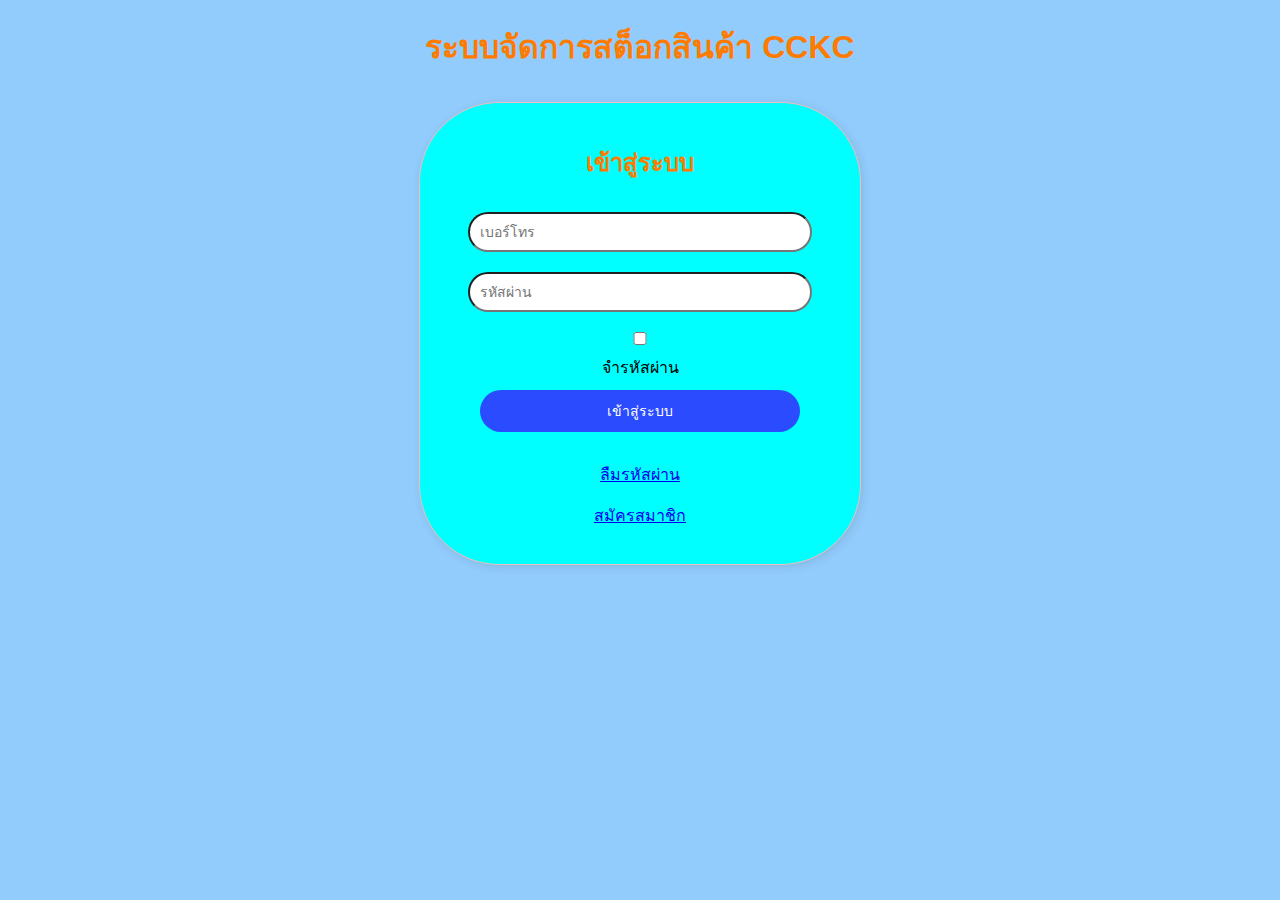
<file: index.html>
<!DOCTYPE html>
<html lang="th">
<head>
  <meta charset="UTF-8">
  <meta name="viewport" content="width=device-width, initial-scale=1.0">
  <title>ระบบจัดการสต็อกสินค้า</title>
  <link rel="stylesheet" href="static/stylelogin.css"/>
</head>
<body>

  <h1>ระบบจัดการสต็อกสินค้า CCKC</h1>

  <!-- ฟอร์มเข้าสู่ระบบ -->
  <div id="auth-section" class="container">
    <h2>เข้าสู่ระบบ</h2>
    <form id="login-form">
      <input type="text" id="phone" placeholder="เบอร์โทร" required>
      <input type="password" id="password" placeholder="รหัสผ่าน" required>
      <label>
        <input type="checkbox" id="remember-me"> จำรหัสผ่าน
      </label>
      <button type="submit">เข้าสู่ระบบ</button>
    </form>
    <p><a href="#" onclick="showForgotPassword()">ลืมรหัสผ่าน</a></p>
    <p> <a href="#" onclick="showRegister()">สมัครสมาชิก</a></p>
  </div>

  <!-- ฟอร์มสมัครสมาชิก -->
  <div id="register-section" class="container" style="display:none;">
    <h2>สมัครสมาชิก</h2>
    <form id="register-form">
      <input type="text" id="reg-phone" placeholder="เบอร์โทร" required>
      <input type="password" id="reg-password" placeholder="รหัสผ่าน" required>
      <button type="submit">สมัครสมาชิก</button>
    </form>
    <p><a href="#" onclick="showLogin()">กลับไปเข้าสู่ระบบ</a></p>
  </div>

  <!-- ฟอร์มลืมรหัสผ่าน -->
  <div id="forgot-password-section" class="container" style="display:none;">
    <h2>ลืมรหัสผ่าน</h2>
    <form id="forgot-password-form">
      <input type="text" id="forgot-phone" placeholder="เบอร์โทร" required>
      <button type="submit">รีเซ็ตรหัสผ่าน</button>
    </form>
    <p><a href="#" onclick="showLogin()">กลับไปเข้าสู่ระบบ</a></p>
  </div>

  <script>
    function showRegister() {
      document.getElementById('auth-section').style.display = 'none';
      document.getElementById('register-section').style.display = 'block';
      document.getElementById('forgot-password-section').style.display = 'none';
    }

    function showLogin() {
      document.getElementById('auth-section').style.display = 'block';
      document.getElementById('register-section').style.display = 'none';
      document.getElementById('forgot-password-section').style.display = 'none';
    }

    function showForgotPassword() {
      document.getElementById('auth-section').style.display = 'none';
      document.getElementById('register-section').style.display = 'none';
      document.getElementById('forgot-password-section').style.display = 'block';
    }

    function encryptPassword(password) {
      return btoa(password);
    }

    function checkLogin() {
      const loggedInUser = localStorage.getItem('loggedInUser');
      if (loggedInUser) {
        window.location.href = 'stock_management.html'; 
      }
    }

    function loadRememberedUser() {
      const rememberedPhone = localStorage.getItem('rememberedPhone');
      const rememberedPassword = localStorage.getItem('rememberedPassword');

      if (rememberedPhone && rememberedPassword) {
        document.getElementById('phone').value = rememberedPhone;
        document.getElementById('password').value = atob(rememberedPassword);
        document.getElementById('remember-me').checked = true;
      }
    }

    document.getElementById('register-form').addEventListener('submit', function(event) {
      event.preventDefault();
      const phone = document.getElementById('reg-phone').value.trim();
      const password = document.getElementById('reg-password').value.trim();
      const users = JSON.parse(localStorage.getItem('users')) || {};

      if (users[phone]) {
        alert('เบอร์นี้มีบัญชีอยู่แล้ว!');
        return;
      }

      users[phone] = encryptPassword(password);
      localStorage.setItem('users', JSON.stringify(users));

      alert('สมัครสมาชิกสำเร็จ! กรุณาเข้าสู่ระบบ');
      showLogin();
    });

    document.getElementById('login-form').addEventListener('submit', function(event) {
      event.preventDefault();
      const phone = document.getElementById('phone').value.trim();
      const password = document.getElementById('password').value.trim();
      const rememberMe = document.getElementById('remember-me').checked;
      const users = JSON.parse(localStorage.getItem('users')) || {};

      if (users[phone] && users[phone] === encryptPassword(password)) {
        localStorage.setItem('loggedInUser', phone);

        if (rememberMe) {
          localStorage.setItem('rememberedPhone', phone);
          localStorage.setItem('rememberedPassword', encryptPassword(password));
        } else {
          localStorage.removeItem('rememberedPhone');
          localStorage.removeItem('rememberedPassword');
        }

        alert('เข้าสู่ระบบสำเร็จ!');
        window.location.href = 'stock_management.html'; 
      } else {
        alert('เบอร์โทรหรือรหัสผ่านไม่ถูกต้อง');
      }
    });

    document.getElementById('forgot-password-form').addEventListener('submit', function(event) {
      event.preventDefault();
      const phone = document.getElementById('forgot-phone').value.trim();
      const users = JSON.parse(localStorage.getItem('users')) || {};

      if (users[phone]) {
        const newPassword = prompt("กรอกรหัสผ่านใหม่:");
        if (newPassword && newPassword.length >= 6) {
          users[phone] = encryptPassword(newPassword);
          localStorage.setItem('users', JSON.stringify(users));
          alert('รีเซ็ตรหัสผ่านสำเร็จ! กรุณาเข้าสู่ระบบใหม่');
          showLogin();
        } else {
          alert('รหัสผ่านต้องมีอย่างน้อย 6 ตัว');
        }
      } else {
        alert('ไม่พบเบอร์โทรนี้ในระบบ');
      }
    });

    loadRememberedUser();
    checkLogin();
  </script>

</body>
</html>
</file>
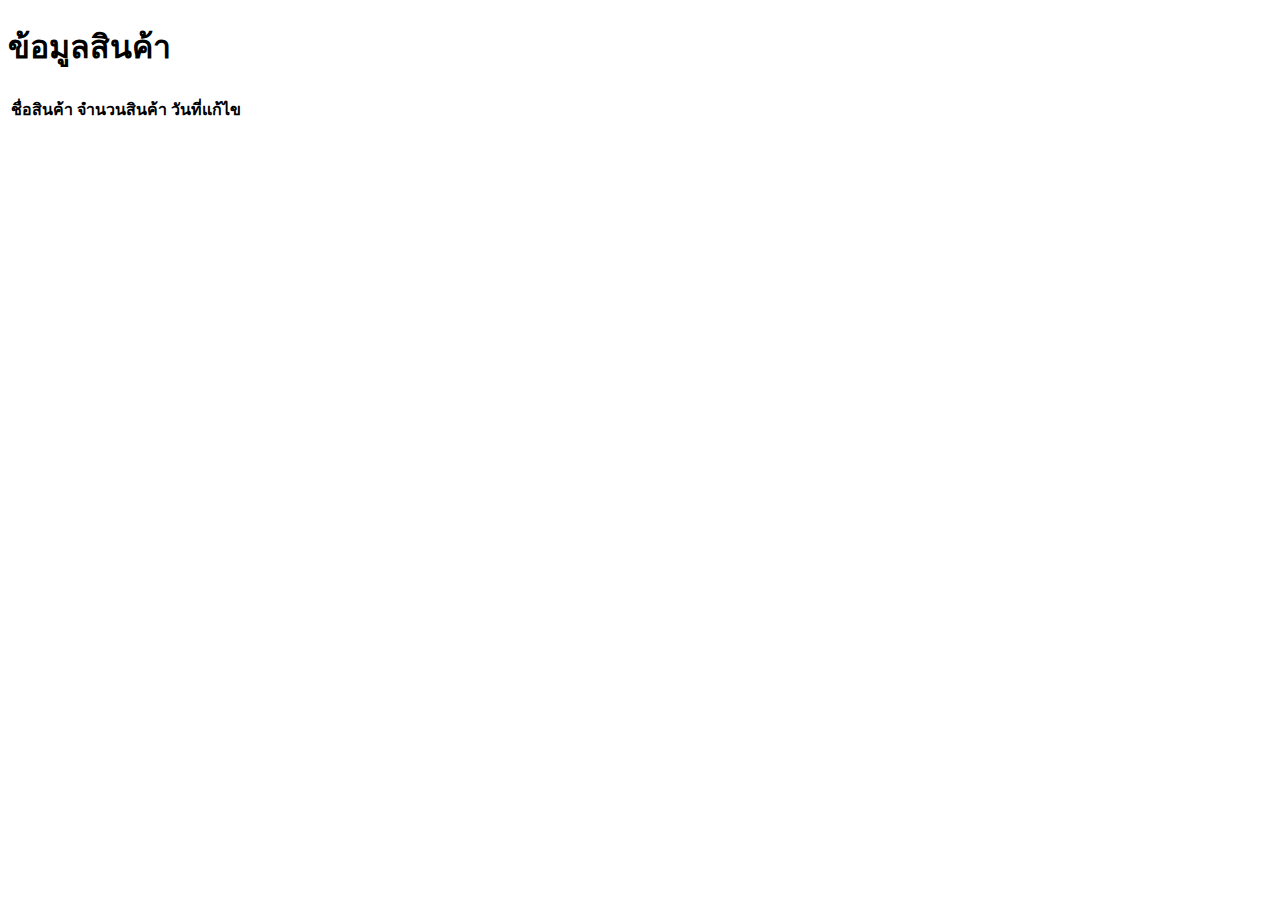
<file: product_data.html>
<!DOCTYPE html>
<html lang="th">
<head>
  <meta charset="UTF-8">
  <meta name="viewport" content="width=device-width, initial-scale=1.0">
  <title>ข้อมูลสินค้า</title>
</head>
<body>
  <h1>ข้อมูลสินค้า</h1>
  <table id="product-table">
    <thead>
      <tr>
        <th>ชื่อสินค้า</th>
        <th>จำนวนสินค้า</th>
        <th>วันที่แก้ไข</th>
      </tr>
    </thead>
    <tbody>
      <!-- รายการสินค้าจะแสดงที่นี่ -->
    </tbody>
  </table>

  <script>
    function renderTable() {
      const products = JSON.parse(localStorage.getItem('products')) || [];
      const tableBody = document.querySelector('#product-table tbody');
      tableBody.innerHTML = '';
      products.forEach((product) => {
        const row = document.createElement('tr');
        row.innerHTML = `
          <td>${product.name}</td>
          <td>${product.quantity}</td>
          <td>${product.updatedAt}</td>
        `;
        tableBody.appendChild(row);
      });
    }

    renderTable();
  </script>

</body>
</html>
</file>
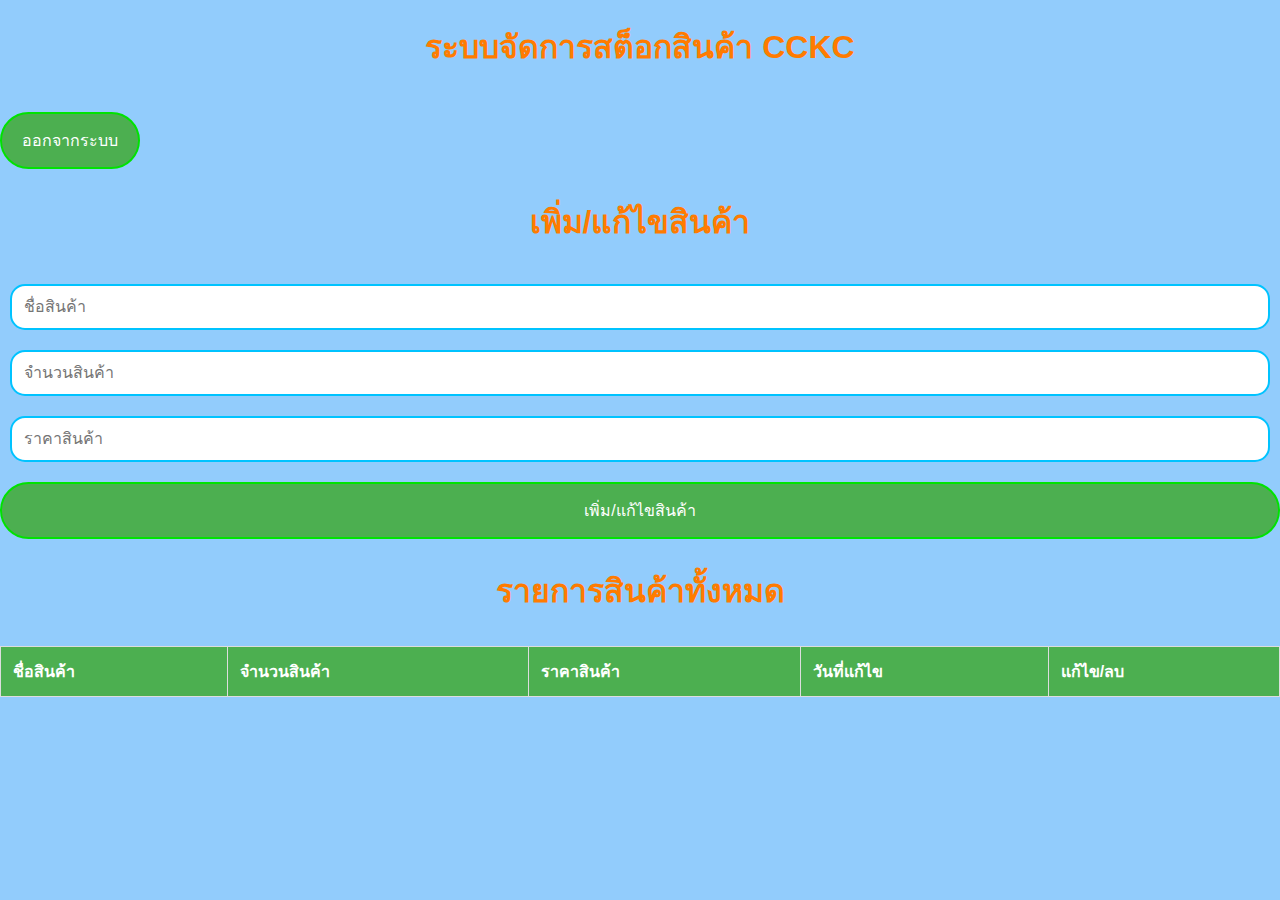
<file: stock_management.html>
<!DOCTYPE html>
<html lang="th">
<head>
  <meta charset="UTF-8">
  <meta name="viewport" content="width=device-width, initial-scale=1.0">
  <title>ระบบจัดการสต็อกสินค้า</title>
  <link rel="stylesheet" href="style.css"/>
</head>
<body>
  <h1>ระบบจัดการสต็อกสินค้า CCKC</h1>

  <!-- ปุ่มออกจากระบบ -->
  <button onclick="logout()">ออกจากระบบ</button>

  <div>
    <h2>เพิ่ม/แก้ไขสินค้า</h2>
    <form id="product-form">
      <input type="hidden" id="product-id">
      <input type="text" id="product-name" placeholder="ชื่อสินค้า" required>
      <input type="number" id="product-quantity" placeholder="จำนวนสินค้า" required>
      <input type="number" id="product-price" placeholder="ราคาสินค้า" required>
      <button type="submit">เพิ่ม/แก้ไขสินค้า</button>
    </form>
  </div>

  <h2>รายการสินค้าทั้งหมด</h2>
  <table id="product-table">
    <thead>
      <tr>
        <th>ชื่อสินค้า</th>
        <th>จำนวนสินค้า</th>
         <th>ราคาสินค้า</th>
        <th>วันที่แก้ไข</th>
        <th>แก้ไข/ลบ</th>
      </tr>
    </thead>
    <tbody>
      <!-- รายการสินค้าจะถูกแสดงที่นี่ -->
    </tbody>
  </table>

  <script>
    const GOOGLE_SHEETS_URL =
     "https://script.google.com/macros/s/AKfycbw6JLFg0qBWbz8HlVY6GyxlV1De5_sTBf9RgjKFjH5E/dev"; // แทน YOUR_WEB_APP_ID ด้วย ID ของ Web App จริง

    // ตรวจสอบการล็อกอิน
    function checkAuth() {
      const loggedInUser = localStorage.getItem('loggedInUser');
      if (!loggedInUser) {
        alert('กรุณาเข้าสู่ระบบก่อน!');
        window.location.href = 'index.html'; // กลับไปหน้าเข้าสู่ระบบ
      }
    }

    // ออกจากระบบ
    function logout() {
      localStorage.removeItem('loggedInUser'); // ลบสถานะล็อกอิน
      alert('ออกจากระบบเรียบร้อย!');
      window.location.href = 'index.html'; // กลับไปหน้าเข้าสู่ระบบ
    }

    // ฟังก์ชันแสดงข้อมูลในตาราง
    async function renderTable() {
      try {
        const response = await fetch(GOOGLE_SHEETS_URL);
        if (!response.ok) {
          throw new Error(`HTTP error! status: ${response.status}`);
        }
        const products = await response.json();

        const tableBody = document.querySelector('#product-table tbody');
        tableBody.innerHTML = '';
        products.forEach((product, index) => {
          const row = document.createElement('tr');
          row.innerHTML = `
            <td>${product.name}</td>
            <td>${product.quantity}</td>
            <td>${product.updatedAt || ''}</td>
            <td>
              <button onclick="editProduct(${index})">แก้ไข</button>
              <button onclick="deleteProduct(${index})">ลบ</button>
            </td>
          `;
          tableBody.appendChild(row);
        });
      } catch (error) {
        console.error("เกิดข้อผิดพลาดในการดึงข้อมูล:", error);
      }
    }

// ฟังก์ชันแสดงข้อมูลในตาราง
async function renderTable() {
  try {
    const response = await fetch(https://docs.google.com/spreadsheets/d/e/2PACX-1vSz66Baw-N5YuVuWraMeNJ-NE487yR2sDh5YqGL5iQWJtrl0IqCQY4NrP2eA-4UwAHhdEZ0e4McfDdt/pubhtml);
    if (!response.ok) {
      throw new Error(`HTTP error! status: ${response.status}`);
    }
    const products = await response.json();

    const tableBody = document.querySelector('#product-table tbody');
    tableBody.innerHTML = '';
    products.forEach((product, index) => {
      const row = document.createElement('tr');
      row.innerHTML = `
        <td>${product['ชื่อสินค้า']}</td>
        <td>${product['จำนวนสินค้า']}</td>
        <td>${product['ราคาสินค้า']}</td>
        <td>${product['วันที่แก้ไข'] || ''}</td>
        <td>
          <button onclick="editProduct(${index})">แก้ไข</button>
          <button onclick="deleteProduct(${index})">ลบ</button>
        </td>
      `;
      tableBody.appendChild(row);
    });
  } catch (error) {
    console.error("เกิดข้อผิดพลาดในการดึงข้อมูล:", error);
    alert("ไม่สามารถโหลดข้อมูลได้ โปรดตรวจสอบเซิร์ฟเวอร์!");
  }
}

// ฟังก์ชันบันทึกข้อมูลสินค้า
document.getElementById('product-form').addEventListener('submit', async function(event) {
  event.preventDefault();

  const name = document.getElementById('product-name').value.trim();
  const quantity = parseInt(document.getElementById('product-quantity').value.trim());
  const price = parseFloat(document.getElementById('product-price').value.trim());

  if (!name || isNaN(quantity) || quantity < 0 || isNaN(price) || price < 0) {
    alert('กรุณากรอกข้อมูลให้ครบถ้วนและถูกต้อง');
    return;
  }

  try {
    const response = await fetch(GOOGLE_SHEETS_URL, {
      method: 'POST',
      headers: {
        'Content-Type': 'application/json'
      },
      body: JSON.stringify({ name, quantity, price })
    });

    if (!response.ok) {
      throw new Error(`HTTP error! status: ${response.status}`);
    }

    const result = await response.json();
    console.log(result.message);

    renderTable(); // อัปเดตตารางหลังจากบันทึกข้อมูล
  } catch (error) {
    console.error("เกิดข้อผิดพลาดในการบันทึกข้อมูล:", error);
  }

  document.getElementById('product-form').reset();
});

// ฟังก์ชันแก้ไขสินค้า
async function editProduct(index) {
  const name = prompt("กรุณากรอกชื่อสินค้าใหม่:");
  const quantity = parseInt(prompt("กรุณากรอกจำนวนสินค้าใหม่:"));
  const price = parseFloat(prompt("กรุณากรอกราคาสินค้าใหม่:"));

  if (!name || isNaN(quantity) || quantity < 0 || isNaN(price) || price < 0) {
    alert('กรุณากรอกข้อมูลให้ครบถ้วนและถูกต้อง');
    return;
  }

  try {
    const response = await fetch(GOOGLE_SHEETS_URL, {
      method: 'PUT', // ใช้ PUT สำหรับการแก้ไข
      headers: {
        'Content-Type': 'application/json'
      },
      body: JSON.stringify({ index, name, quantity, price })
    });

    if (!response.ok) {
      throw new Error(`HTTP error! status: ${response.status}`);
    }

    const result = await response.json();
    console.log(result.message);

    renderTable(); // อัปเดตตารางหลังจากแก้ไขข้อมูล
  } catch (error) {
    console.error("เกิดข้อผิดพลาดในการแก้ไขข้อมูล:", error);
  }
} 




    // ฟังก์ชันลบสินค้า
    async function deleteProduct(index) {
      if (!confirm("คุณแน่ใจหรือไม่ว่าต้องการลบสินค้านี้?")) {
        return;
      }

      try {
        const response = await fetch(GOOGLE_SHEETS_URL, {
          method: 'DELETE', // ใช้ DELETE สำหรับการลบ
          headers: {
            'Content-Type': 'application/json'
          },
          body: JSON.stringify({ index })
        });

        if (!response.ok) {
          throw new Error(`HTTP error! status: ${response.status}`);
        }

        const result = await response.json();
        console.log(result.message);

        renderTable(); // อัปเดตตารางหลังจากลบข้อมูล
      } catch (error) {
        console.error("เกิดข้อผิดพลาดในการลบข้อมูล:", error);
      }
    }

    // เรียกใช้งานฟังก์ชันตรวจสอบการล็อกอิน
    checkAuth();
    renderTable();
  </script>
</body>
</html>
</file>
<file: static/stylelogin.css>
body {
    background-color: #92ccfc;
    font-family: Arial, sans-serif;
    text-align: center;
    margin: 20px;
  }
  input, button {
    display: block;
    margin: 10px auto;
    padding: 10px;
    font-size: 14px;
    width: 80%;
    border-radius: 50px;
  }
  button {
    background-color: #2b4bff;
    color: #fff;
    border: none;
    cursor: pointer;
    border-radius: 50px;
  }
  button:hover {
    background-color: #1180ff;
  }
  .container {
    background-color: aqua;
    max-width: 400px;
    margin: auto;
    border: 1px solid #f1bdbd;
    padding: 20px;
    border-radius: 80px;
    box-shadow: 2px 2px 10px rgba(0,0,0,0.1);
  }
  h1 {
    text-align: center;
    color: #ff7b00;
    margin-bottom: 30px;
  }
  h2 {
  text-align: center;
  color: #ff7b00;
  }
  
      /* ฟอร์ม */
  form {
  display: flex;
  flex-direction: column;
  margin-bottom: 20px;
  }
</file>
<file: style.css>
body {
    font-family: 'Arial', sans-serif;
    background-color: #92ccfc;
    margin: 0;
    padding: 0;
    color: #333;
}

  /* ตั้งค่า Container หลัก */
.container {
    width: 50%;
    margin: 50 auto;
    padding: 20px;
    background-color: white;
    box-shadow: 0 4px 8px rgba(0, 0, 0, 0.1);
    border-radius: 8px;
    margin-top: 30px;
}

h1 {
    text-align: center;
    color: #ff7b00;
}
h2 {
    text-align: center;
    color: #ff7b00;
}
h1 {
    margin-bottom: 30px;
}

  /* ฟอร์ม */
form {
    display: flex;
    flex-direction: column;
    margin-bottom: 20px;
}

input[type="text"], input[type="number"] {
    padding: 12px;
    margin: 10px ;
    border: 2px solid #00c3ff;
    border-radius: 15px;
    font-size: 16px;
    width: 100% fit-content;
}

button {
    background-color: #4CAF50;
    color: white;
    margin-bottom: auto;
    width: 100% fit-content;
    padding: 14px 20px;
    font-size: 16px;
    border: 2px solid #01e201;
    border-radius: 50px;
    cursor: pointer;
    transition: background-color 0.3s;
    margin-top: 10px;
}

button:hover {
    background-color: #45a049;
}

  /* ตาราง */
table {
    width: 100% ;
    border-collapse: collapse;
    margin-top: 30px;
    
}

table, th, td {
    border: 1px solid #ddd;
}

th, td {
    padding: 12px;
    text-align: left;
}

th {
    background-color: #4CAF50;
    color: white;
}

td {
    background-color: #f9f9f9;
}

td button {
    background-color: #f44336;
    color: white;
    padding: 6px 10px;
    border: none;
    border-radius: 5px;
    cursor: pointer;
    font-size: 14px;
}

td button:hover {
    background-color: #e53935;
}

h1, h2 {
    font-size: 2em;
}
</file>
